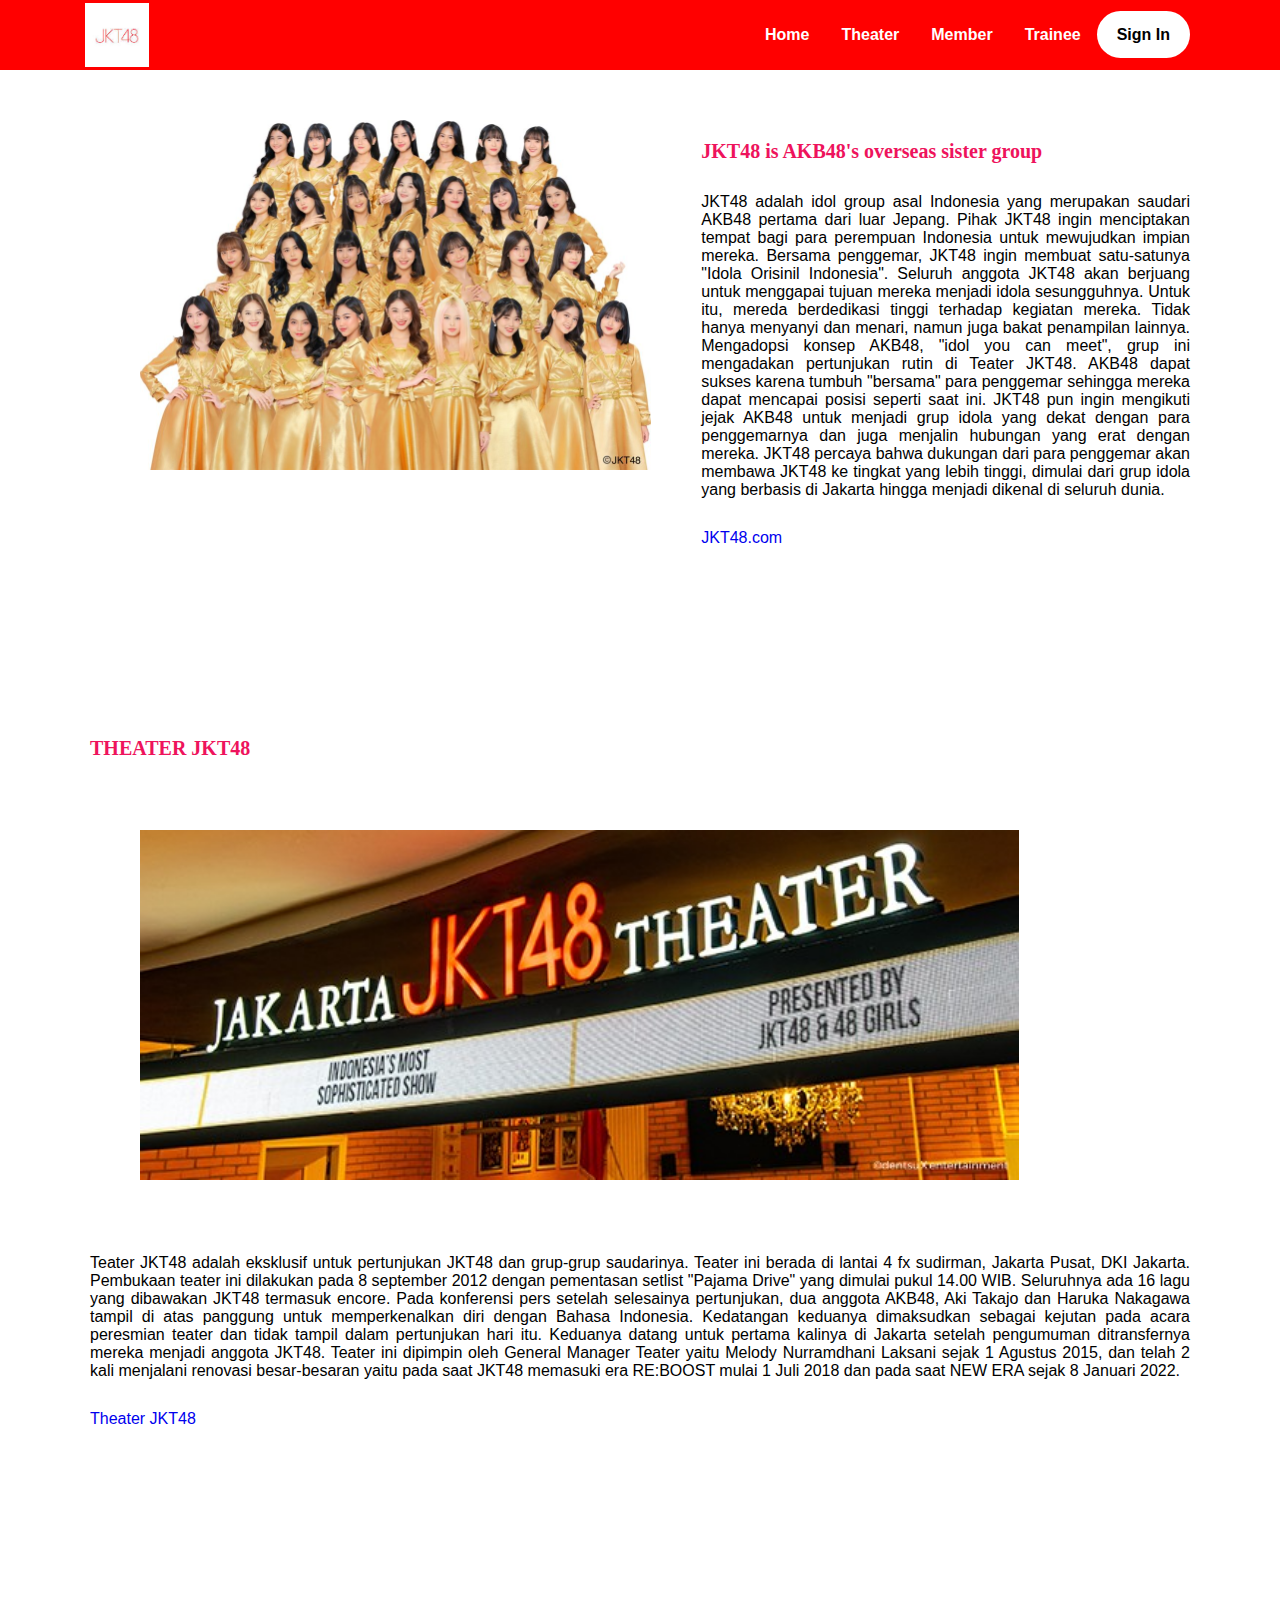
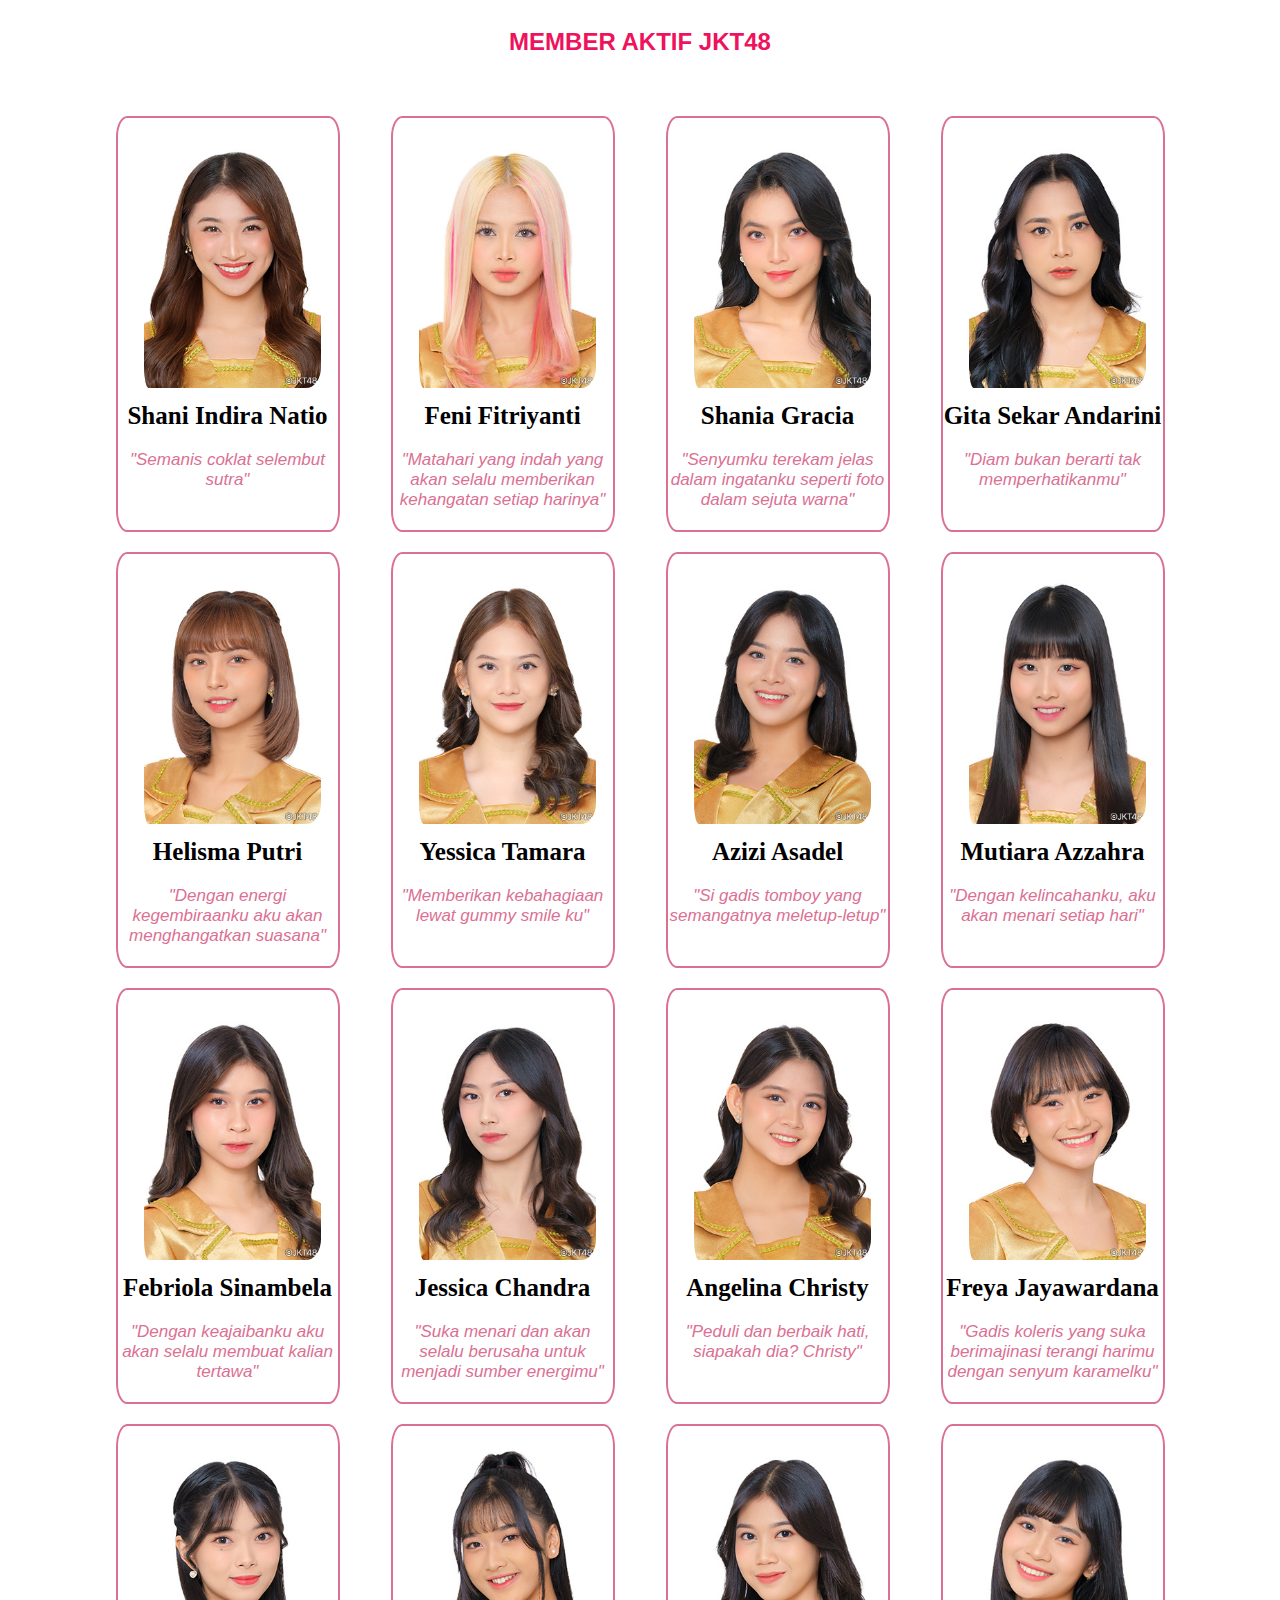
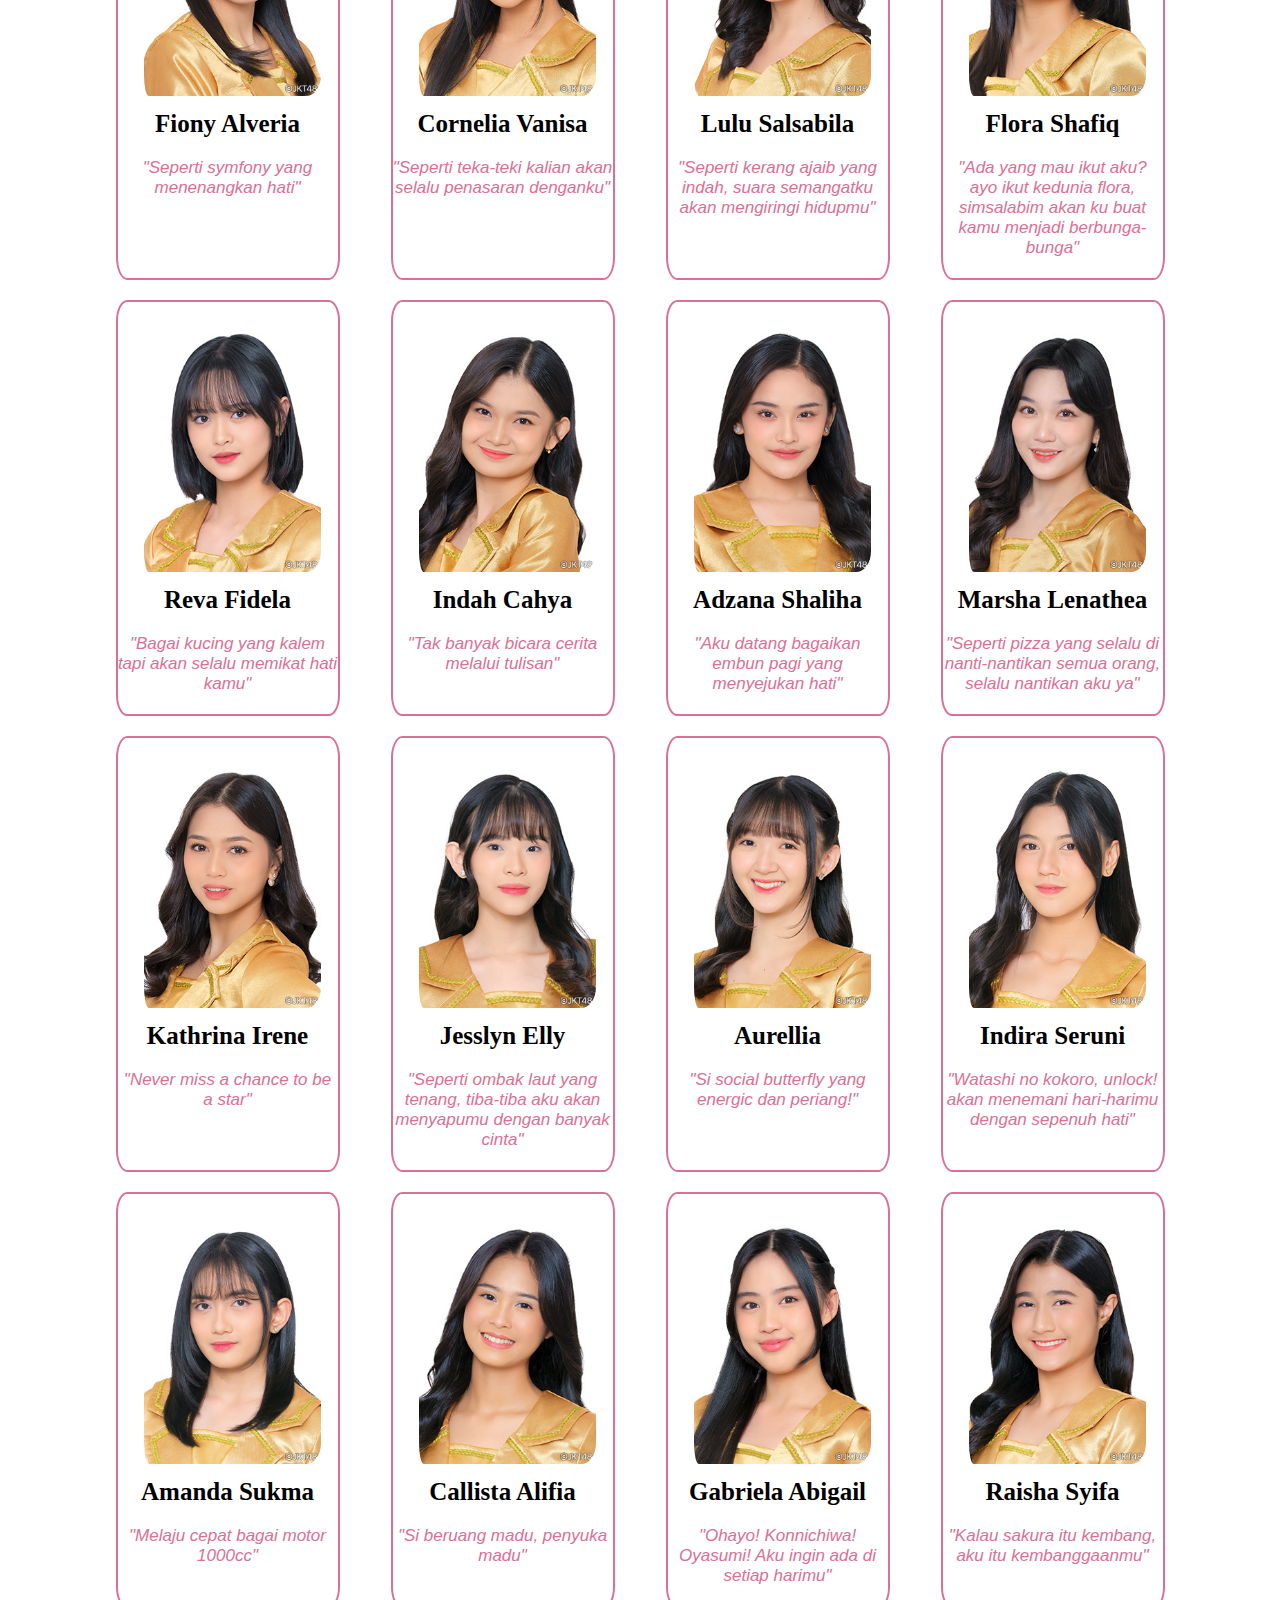
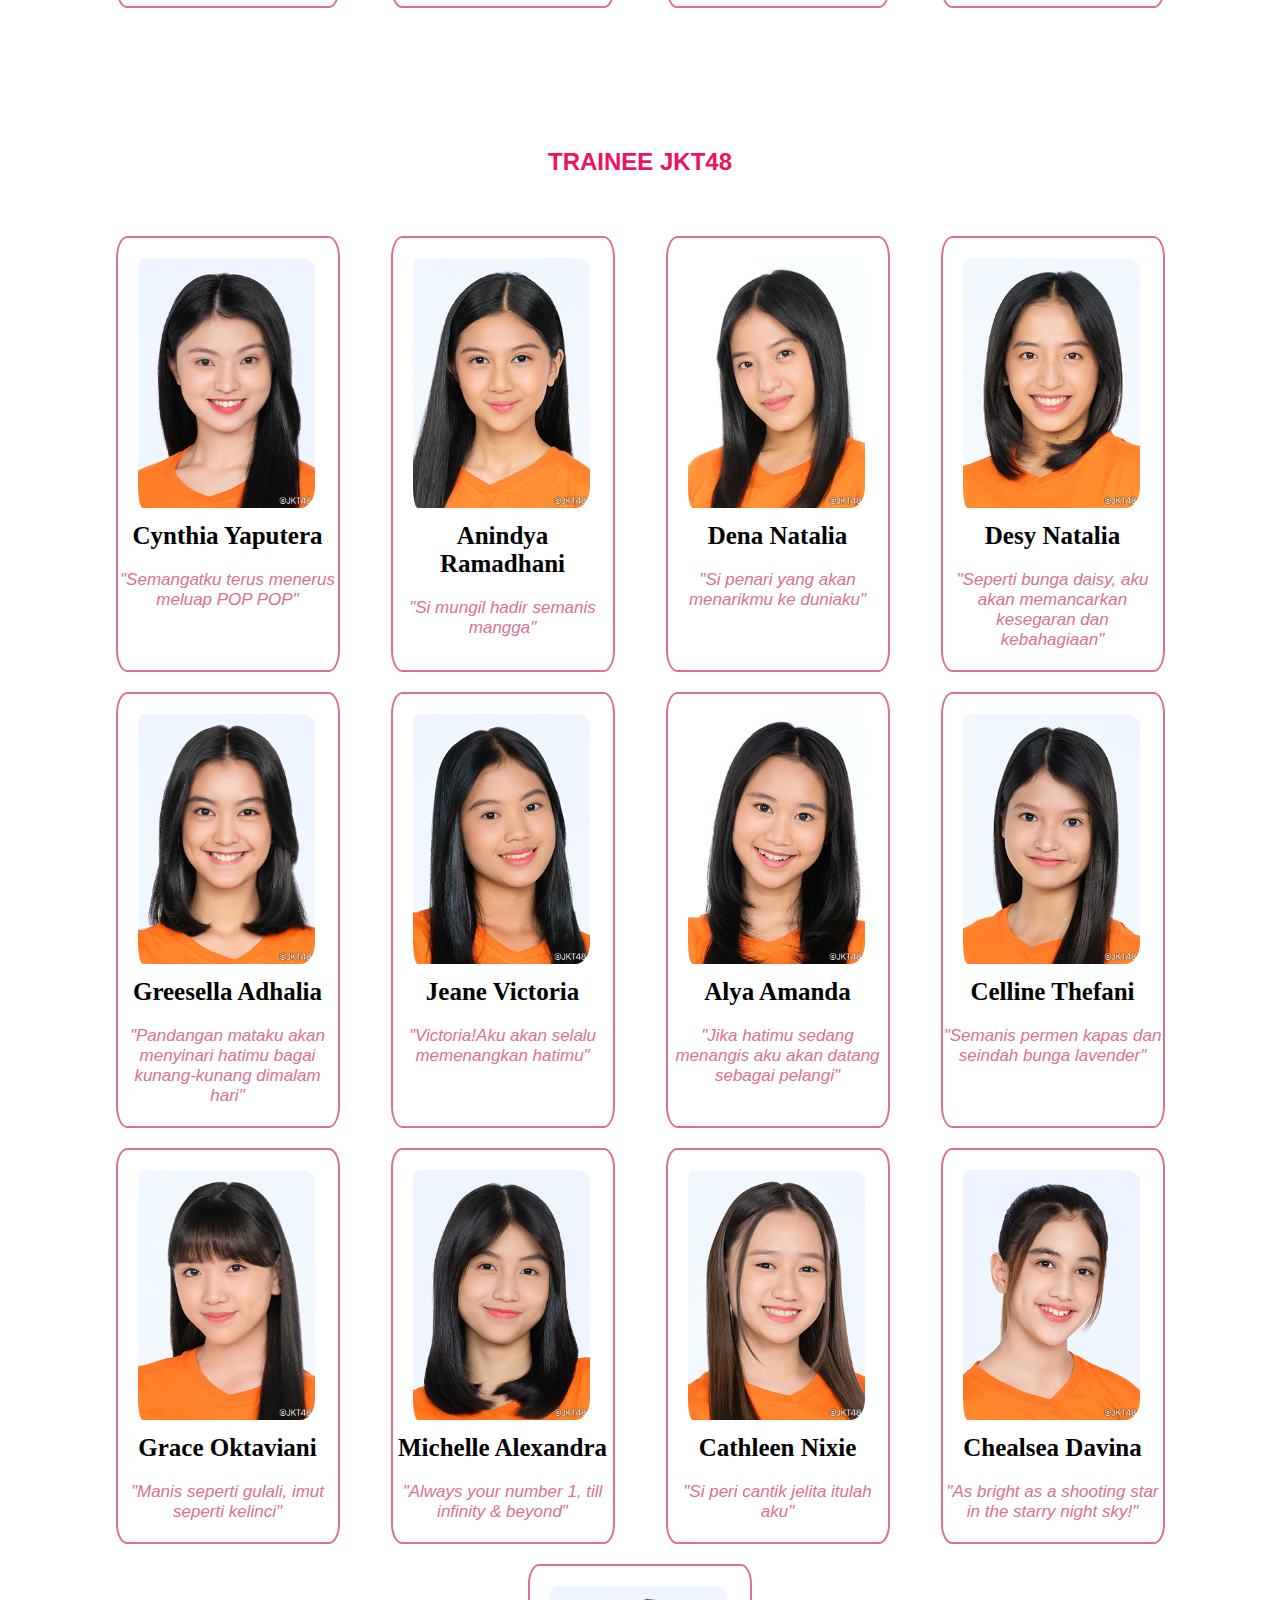
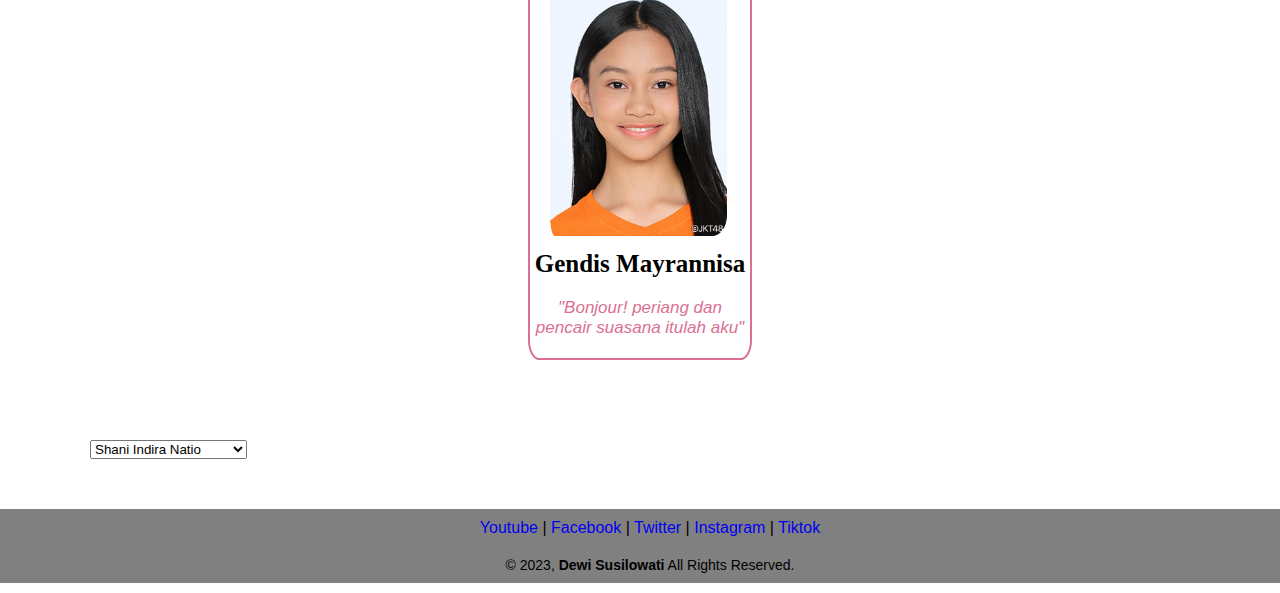
<file: index.html>
<!DOCTYPE html>
<html lang="en">
  <head>
    <meta charset="UTF-8" />
    <meta name="viewport" content="width=device-width, initial-scale=1.0" />
    <meta http-equiv="X-UA-Compatible" content="ie=edge" />
    <title>JKT48</title>
    <link href="website.css" rel="stylesheet" />
  </head>
  <body>
    <nav>
        <div class="navbar">
            <div class="logo"><a href=""></a></div>
            <div class="menu">
                <ul>
                    <li class="active"><a href="#Home">Home</a></li>
                    <li class="active"><a href="#Theater">Theater</a></li>
                    <li class="active"><a href="#Member">Member</a></li>
                    <li class="active"><a href="#Trainee">Trainee</a></li>
                    <li><a href="Signup.html" class="tombol">Sign In</a></li>
                </ul>
            </div>
        </div>
    </nav>
    <div class="navbar">
        <section id="home">
            <img src=".//img/jjjjjkkkt.jpg">
            <div class="kolom">
                <p class="deskripsi">JKT48 is AKB48's overseas sister group</p>
                <p>JKT48 adalah idol group asal Indonesia yang merupakan saudari AKB48 pertama dari luar Jepang. Pihak JKT48 ingin menciptakan tempat bagi para perempuan Indonesia untuk mewujudkan impian mereka. Bersama penggemar, JKT48 ingin membuat satu-satunya "Idola Orisinil Indonesia". Seluruh anggota JKT48 akan berjuang untuk menggapai tujuan mereka menjadi idola sesungguhnya. Untuk itu, mereda berdedikasi tinggi terhadap kegiatan mereka. Tidak hanya menyanyi dan menari, namun juga bakat penampilan lainnya. Mengadopsi konsep AKB48, "idol you can meet", grup ini mengadakan pertunjukan rutin di Teater JKT48. AKB48 dapat sukses karena tumbuh "bersama" para penggemar sehingga mereka dapat mencapai posisi seperti saat ini. JKT48 pun ingin mengikuti jejak AKB48 untuk menjadi grup idola yang dekat dengan para penggemarnya dan juga menjalin hubungan yang erat dengan mereka. JKT48 percaya bahwa dukungan dari para penggemar akan membawa JKT48 ke tingkat yang lebih tinggi, dimulai dari grup idola yang berbasis di Jakarta hingga menjadi dikenal di seluruh dunia.</p>
                <p><a href="https://jkt48.com/?lang=id" class="webjkt">JKT48.com</a></p>
            </div>
        </section>
        <section id="Theater">
            <div class="kolom">
                <p class="deskripsi">THEATER JKT48</p>
                <img src=".//img/theater.jpg">
                <p>Teater JKT48 adalah eksklusif untuk pertunjukan JKT48 dan grup-grup saudarinya. Teater ini berada di lantai 4 fx sudirman, Jakarta Pusat, DKI Jakarta. Pembukaan teater ini dilakukan pada 8 september 2012 dengan pementasan setlist "Pajama Drive" yang dimulai pukul 14.00 WIB. Seluruhnya ada 16 lagu yang dibawakan JKT48 termasuk encore. Pada konferensi pers setelah selesainya pertunjukan, dua anggota AKB48, Aki Takajo dan Haruka Nakagawa tampil di atas panggung untuk memperkenalkan diri dengan Bahasa Indonesia. Kedatangan keduanya dimaksudkan sebagai kejutan pada acara peresmian teater dan tidak tampil dalam pertunjukan hari itu. Keduanya datang untuk pertama kalinya di Jakarta setelah pengumuman ditransfernya mereka menjadi anggota JKT48. Teater ini dipimpin oleh General Manager Teater yaitu Melody Nurramdhani Laksani sejak 1 Agustus 2015, dan telah 2 kali menjalani renovasi besar-besaran yaitu pada saat JKT48 memasuki era RE:BOOST mulai 1 Juli 2018 dan pada saat NEW ERA sejak 8 Januari 2022.</p>
                <p><a href="https://www.google.com/maps/place/Jl.+Pintu+Satu+Senayan,+Gelora,+Kecamatan+Tanah+Abang,+Kota+Jakarta+Selatan,+Daerah+Khusus+Ibukota+Jakarta,+Indonesia/@-7.1705234,107.120469,7z/data=!4m6!3m5!1s0x2e69f14c3d59c579:0xe849bfc44b7a3583!8m2!3d-6.2221031!4d106.8016111!16s%2Fg%2F1hm5gqtwt?hl=en&entry=ttu" class="lokasitheater">Theater JKT48</a></p>
                
            </div>
        </section>
        <section id="Member">
            <div class="tengah">
                <div class="kolom">
                    <p class="deskripsi"></p>
                    <h2>MEMBER AKTIF JKT48</h2>
                </div>
                <div class="memberlist">
                    <div class="kartumember">
                        <img src=".//img/shani_indira_natio.jpg">
                        <h3>Shani Indira Natio</h3>
                        <p>"Semanis coklat selembut sutra"</p>
                    </div>
                    <div class="kartumember">
                        <img src=".//img/feni_fitriyanti.jpg">
                        <h3>Feni Fitriyanti</h3>
                        <p>"Matahari yang indah yang akan selalu memberikan kehangatan setiap harinya"</p>
                    </div>
                    <div class="kartumember">
                        <img src=".//img/shania_gracia.jpg">
                        <h3>Shania Gracia</h3>
                        <p>"Senyumku terekam jelas dalam ingatanku seperti foto dalam sejuta warna"</p>
                    </div>
                    <div class="kartumember">
                        <img src=".//img/gita_sekar_andarini.jpg">
                        <h3>Gita Sekar Andarini</h3>
                        <p>"Diam bukan berarti tak memperhatikanmu"</p>
                    </div>
                    <div class="kartumember">
                        <img src=".//img/helisma_putri.jpg">
                        <h3>Helisma Putri</h3>
                        <p>"Dengan energi kegembiraanku aku akan menghangatkan suasana"</p>
                    </div>
                    <div class="kartumember">
                        <img src=".//img/yessica_tamara.jpg">
                        <h3>Yessica Tamara</h3>
                        <p>"Memberikan kebahagiaan lewat gummy smile ku"</p>
                    </div>
                    <div class="kartumember">
                        <img src=".//img/azizi_asadel.jpg">
                        <h3>Azizi Asadel</h3>
                        <p>"Si gadis tomboy yang semangatnya meletup-letup"</p>
                    </div>
                    <div class="kartumember">
                        <img src=".//img/mutiara_azzahra.jpg">
                        <h3>Mutiara Azzahra</h3>
                        <p>"Dengan kelincahanku, aku akan menari setiap hari"</p>
                    </div>
                    <div class="kartumember">
                        <img src=".//img/febriola_sinambela.jpg">
                        <h3>Febriola Sinambela</h3>
                        <p>"Dengan keajaibanku aku akan selalu membuat kalian tertawa"</p>
                    </div>
                    <div class="kartumember">
                        <img src=".//img/jessica_chandra.jpg">
                        <h3>Jessica Chandra</h3>
                        <p>"Suka menari dan akan selalu berusaha untuk menjadi sumber energimu"</p>
                    </div>
                    <div class="kartumember">
                        <img src=".//img/angelina_christy.jpg">
                        <h3>Angelina Christy</h3>
                        <p>"Peduli dan berbaik hati, siapakah dia? Christy"</p>
                    </div>
                    <div class="kartumember">
                        <img src=".//img/freya_jayawardana.jpg">
                        <h3>Freya Jayawardana</h3>
                        <p>"Gadis koleris yang suka berimajinasi terangi harimu dengan senyum karamelku"</p>
                    </div>
                    <div class="kartumember">
                        <img src=".//img/fiony_alveria.jpg">
                        <h3>Fiony Alveria</h3>
                        <p>"Seperti symfony yang menenangkan hati"</p>
                    </div>
                    <div class="kartumember">
                        <img src=".//img/cornelia_vanisa.jpg">
                        <h3>Cornelia Vanisa</h3>
                        <p>"Seperti teka-teki kalian akan selalu penasaran denganku"</p>
                    </div>
                    <div class="kartumember">
                        <img src=".//img/lulu_salsabila.jpg">
                        <h3>Lulu Salsabila</h3>
                        <p>"Seperti kerang ajaib yang indah, suara semangatku akan mengiringi hidupmu"</p>
                    </div>
                    <div class="kartumember">
                        <img src=".//img/flora_shafiq.jpg">
                        <h3>Flora Shafiq</h3>
                        <p>"Ada yang mau ikut aku? ayo ikut kedunia flora, simsalabim akan ku buat kamu menjadi berbunga-bunga"</p>
                    </div>
                    <div class="kartumember">
                        <img src=".//img/reva_fidela.jpg">
                        <h3>Reva Fidela</h3>
                        <p>"Bagai kucing yang kalem tapi akan selalu memikat hati kamu"</p>
                    </div>
                    <div class="kartumember">
                        <img src=".//img/indah_cahya.jpg">
                        <h3>Indah Cahya</h3>
                        <p>"Tak banyak bicara cerita melalui tulisan"</p>
                    </div>
                    <div class="kartumember">
                        <img src=".//img/adzana_shaliha.jpg">
                        <h3>Adzana Shaliha</h3>
                        <p>"Aku datang bagaikan embun pagi yang menyejukan hati"</p>
                    </div>
                    <div class="kartumember">
                        <img src=".//img/marsha_lenathea.jpg">
                        <h3>Marsha Lenathea</h3>
                        <p>"Seperti pizza yang selalu di nanti-nantikan semua orang, selalu nantikan aku ya"</p>
                    </div>
                    <div class="kartumember">
                        <img src=".//img/kathrina_irene.jpg">
                        <h3>Kathrina Irene</h3>
                        <p>"Never miss a chance to be a star"</p>
                    </div>
                    <div class="kartumember">
                        <img src=".//img/jesslyn_elly.jpg">
                        <h3>Jesslyn Elly</h3>
                        <p>"Seperti ombak laut yang tenang, tiba-tiba aku akan menyapumu dengan banyak cinta"</p>
                    </div>
                    <div class="kartumember">
                        <img src=".//img/aurellia.jpg">
                        <h3>Aurellia</h3>
                        <p>"Si social butterfly yang energic dan periang!"</p>
                    </div>
                    <div class="kartumember">
                        <img src=".//img/indira_seruni.jpg">
                        <h3>Indira Seruni</h3>
                        <p>"Watashi no kokoro, unlock! akan menemani hari-harimu dengan sepenuh hati"</p>
                    </div>
                    <div class="kartumember">
                        <img src=".//img/amanda_sukma.jpg">
                        <h3>Amanda Sukma</h3>
                        <p>"Melaju cepat bagai motor 1000cc"</p>
                    </div>
                    <div class="kartumember">
                        <img src=".//img/callista_alifia.jpg">
                        <h3>Callista Alifia</h3>
                        <p>"Si beruang madu, penyuka madu"</p>
                    </div>
                    <div class="kartumember">
                        <img src=".//img/gabriela_abigail.jpg">
                        <h3>Gabriela Abigail</h3>
                        <p>"Ohayo! Konnichiwa! Oyasumi! Aku ingin ada di setiap harimu"</p>
                    </div>
                    <div class="kartumember">
                        <img src=".//img/raisha_syifa.jpg">
                        <h3>Raisha Syifa</h3>
                        <p>"Kalau sakura itu kembang, aku itu kembanggaanmu"</p>
                    </div>
                </div>
            </div>
        </section>
        <section id="Trainee">
            <div class="akhir">
                <div class="kolom">
                    <p class="deskripsi"></p>
                    <h2>TRAINEE JKT48</h2>
                </div>
                <div class="memberlist">
                    <div class="kartumember">
                        <img src=".//img/cynthia_yaputera.jpg">
                        <h3>Cynthia Yaputera</h3>
                        <p>"Semangatku terus menerus meluap POP POP"</p>
                    </div>
                    <div class="kartumember">
                        <img src=".//img/anindya_ramadhani.jpg">
                        <h3>Anindya Ramadhani</h3>
                        <p>"Si mungil hadir semanis mangga"</p>
                    </div>
                    <div class="kartumember">
                        <img src=".//img/dena_natalia.jpg">
                        <h3>Dena Natalia</h3>
                        <p>"Si penari yang akan menarikmu ke duniaku"</p>
                    </div>
                    <div class="kartumember">
                        <img src=".//img/desy_natalia.jpg">
                        <h3>Desy Natalia</h3>
                        <p>"Seperti bunga daisy, aku akan memancarkan kesegaran dan kebahagiaan"</p>
                    </div>
                    <div class="kartumember">
                        <img src=".//img/greesella_adhalia.jpg">
                        <h3>Greesella Adhalia</h3>
                        <p>"Pandangan mataku akan menyinari hatimu bagai kunang-kunang dimalam hari"</p>
                    </div>
                    <div class="kartumember">
                        <img src=".//img/jeane_victoria.jpg">
                        <h3>Jeane Victoria</h3>
                        <p>"Victoria!Aku akan selalu memenangkan hatimu"</p>
                    </div>
                    <div class="kartumember">
                        <img src=".//img/alya_amanda.jpg">
                        <h3>Alya Amanda</h3>
                        <p>"Jika hatimu sedang menangis aku akan datang sebagai pelangi"</p>
                    </div>
                    <div class="kartumember">
                        <img src=".//img/celline_thefani.jpg">
                        <h3>Celline Thefani</h3>
                        <p>"Semanis permen kapas dan seindah bunga lavender"</p>
                    </div>
                    <div class="kartumember">
                        <img src=".//img/grace_octaviani.jpg">
                        <h3>Grace Oktaviani</h3>
                        <p>"Manis seperti gulali, imut seperti kelinci"</p>
                    </div>
                    <div class="kartumember">
                        <img src="./img/michelle_alexandra.jpg">
                        <h3>Michelle Alexandra</h3>
                        <p>"Always your number 1, till infinity & beyond"</p>
                    </div>
                    <div class="kartumember">
                        <img src=".//img/cathleen_nixie.jpg">
                        <h3>Cathleen Nixie</h3>
                        <p>"Si peri cantik jelita itulah aku"</p>
                    </div>
                    <div class="kartumember">
                        <img src=".//img/chelsea_davina.jpg">
                        <h3>Chealsea Davina</h3>
                        <p>"As bright as a shooting star in the starry night sky!"</p>
                    </div>
                    <div class="kartumember">
                        <img src=".//img/gendis_mayrannisa.jpg">
                        <h3>Gendis Mayrannisa</h3>
                        <p>"Bonjour! periang dan pencair suasana itulah aku"</p>
                    </div>
                </div>
            </div>
        </section>
        <section>
            <div class="select">
            <select id="JKT48 MEMBER">
                <optgroup label="Gen 3">
                  <option value="data1">Shani Indira Natio</option>
                  <option value="data2">Feni Fitriyanti</option>
                  <option value="data2">Shania Gracia</option>
                </optgroup>
                <optgroup label="Gen 6">
                    <option value="data1">Gita Sekar Andarini</option>
                </optgroup>
                <optgroup label="Gen 7">
                    <option value="data1">Helisma Putri</option>
                    <option value="data1">Yessica Tamara</option>
                    <option value="data1">Azizi Asadel</option>
                    <option value="data1">Mutiara Azzahra</option>
                    <option value="data1">Febriola Sinambela</option>
                    <option value="data1">Jessica Chandra</option>
                    <option value="data1">Angelina Christi</option>
                    <option value="data1">Freya Jayawardana</option>
                </optgroup>
                <optgroup label="Gen 8">
                    <option value="data1">Fiony Alveria</option>
                    <option value="data1">Cornelia Vanisa</option>
                    <option value="data1">Lulu Salsabila</option>
                    <option value="data1">Flora Shafiq</option>
                    <option value="data1">Reva Fidela</option>
                </optgroup>
                <optgroup label="Gen 9">
                    <option value="data1">Indah Cahya</option>
                    <option value="data1">Adzana Shaliha</option>
                    <option value="data1">Marsha Lenathea</option>
                    <option value="data1">Kathrina Irene</option>
                </optgroup>
                <optgroup label="Gen 10">
                    <option value="data1">Jesslyn Elly</option>
                    <option value="data1">Aurellia</option>
                    <option value="data1">Indira Seruni</option>
                    <option value="data1">Amanda Sukma</option>
                    <option value="data1">Callista Alifia</option>
                    <option value="data1">Gabriela Abigail</option>
                    <option value="data1">Raisha syifa</option>
                </optgroup>
                <optgroup label="Gen 11">
                    <option value="data1">Cynthia Yaputera</option>
                    <option value="data1">Anindya Ramadhani</option>
                    <option value="data1">Dena Natalia</option>
                    <option value="data1">Desy Natalia</option>
                    <option value="data1">Greesella Adhalia</option>
                    <option value="data1">Jeane victoria</option>
                    <option value="data1">Alya Amanda</option>
                    <option value="data1">Celline Thefani</option>
                    <option value="data1">Grace Oktaviani</option>
                    <option value="data1">Michelle Alexandra</option>
                    <option value="data1">Chatleen Nixie</option>
                    <option value="data1">Chelsea Davina</option>
                    <option value="data1">Gendis Mayrannisa</option>
                </optgroup>
              </select>
              <script>
                const selectElement = document.getElementById("pilihanKelompok");
              
                selectElement.addEventListener("change", function () {
                  const selectedOption = selectElement.options[selectElement.selectedIndex];
                  const selectedValue = selectedOption.value;
                  const selectedImageSrc = selectedOption.querySelector("img").src;
              
                  // Sesuaikan dengan teks dan gambar yang ingin Anda tampilkan.
                  let teksData = selectedValue;
                  let gambarSrc = selectedImageSrc;
              
                  // Tampilkan teks dan gambar di elemen yang dituju.
                  gambarDataElement.src = gambarSrc;
                  teksDataElement.textContent = teksData;
                });
              </script>
            </div>
        </section>
    </div>
    <div class="wrapper">
        <div class="Footer">
            <a href="https://www.youtube.com/user/JKT48" class="sosmed">Youtube</a>
            <a>|</a>
            <a href="https://www.facebook.com/official.JKT48" class="sosmed">Facebook</a>
            <a>|</a>
            <a href="https://twitter.com/officialjkt48" class="sosmed">Twitter</a>
            <a>|</a>
            <a href="https://www.instagram.com/jkt48" class="sosmed">Instagram</a>
            <a>|</a>
            <a href="https://www.tiktok.com/@jkt48.official" class="sosmed">Tiktok</a>
        </div>
    </div>
    <div id="copyright">
        <div class="wrapper">
            &copy; 2023, <b>Dewi Susilowati</b> All Rights Reserved.
        </div>
    </div>
    <Footer>
    </Footer>
  </body>
</html>
</file>
<file: website.css>
* {
    text-decoration: none;
    margin: 0px;
    padding: 0px;
}

body {
    margin: 0px;
    padding: 0px;
    font-family: 'Open Sans', sans-serif;
}

.navbar {
    width: 1100px;
    margin: auto;
    position: relative;
}

.logo a {
    font-size: 50px;
    font-weight: 100;
    float: left;
    font-family: arial;
    color: white;
}

.menu {
    float: right; 
    
}

nav {
    width: 100%;
    margin: auto;
    display: flex;
    line-height: 70px;
    position: sticky;
    position: -webkit-sticky;
    top: 0;
    background-color: red;
    z-index: 1;
    background-image: url(.//img/logoputi.jpeg);
    background-size: 5%;
    background-repeat: no-repeat;
    background-position: 85px;
}

nav ul {
    list-style-type: none;
    margin: 0;
    padding: 0;
    overflow: hidden;
}

nav ul li {
    float:left;
}

nav ul li a {
    color: white;
    font-weight: bold;
    text-align: center;
    padding: 0px 16px 0px 16px;
    text-decoration: none;
}

nav ul li a:hover {
    text-decoration: underline;
}

section {
    margin: auto;
    display: flex;
    margin-bottom: 50px;
}

img {
    width: auto;
    height: 350px;
    margin: 50px;
    border: #333333;
    border-color: black;
  }


.kolom {
    margin-top: 50px;
    margin-bottom: 50px;
    text-align: justify;
}

.kolom .deskripsi {
    font-size: 20px;
    font-weight: bold;
    font-family: 'comic sans ms';
    color: rgb(238, 19, 92);
}

a.tombol {
    background: white;
    border-radius: 30px;
    margin-top: 20px;
    padding: 15px 20px 15px 20px;
    color: black;
    cursor: pointer;
    font-weight: bold;
}

h2 {
    text-align: center;
    font-family: Arial, Helvetica, sans-serif;
    color: rgb(238, 19, 92);
}

a.webjkt:hover {
    background: red;
    text-decoration: none;

}

a.lokasitheater:hover {
    background: red;
    text-decoration: none;

}

p {
    margin: 10px 0px 10px 0px;
    padding: 10px 0px 10px 0px;
}

.tengah {
    text-align: center;
    width: 100%;
}

.memberlist {
    width: 100%;
    position: relative;
    display: flex;
    flex-wrap: wrap;
}

.kartumember {
    width: 20%;
    margin: 10px auto;
    border: 2px solid palevioletred;
    border-radius: 5%;
    padding: 0px;

}

body {
    font-family: Arial, sans-serif;
}

.container {
    max-width: 300px;
    margin: 10% auto;
    padding: 20px;
    border: 1px solid #ccc;
    border-radius: 5px;
}

form {
    display: flex;
    flex-direction: column;
}

label {
    margin-top: 20px;
}

input {
    padding: 5px;
    margin-bottom: 10px;
}

button {
    padding: 10px;
    background-color: #007BFF;
    color: #fff;
    border: none;
    border-radius: 5px;
    cursor: pointer;
}

button:hover {
    background-color: #0056b3;
}

.kartumember img {
    border-radius: 8%;
    width:auto;
    height: 250px;
    margin: 10px;
    padding: 10px 0px 0px 10px;
}

.kartumember h3 {
    font-family: 'Times New Roman', Times, serif;
    font-weight: bold;
    font-size: 25px;
    text-align: center;
    color: black;
}

.kartumember p {
    font-family: sans-serif;
    font-style: italic;
    font-size: 17px;
    text-align: center;
    color: palevioletred;
    
}

.wrapper {
    background: grey;
    padding: 10px;
    display: inline-block;
    width: 100%;
    position: relative;
    flex-wrap: wrap;
    margin: 0px;
    text-align: center;
}

.select {
    text-align: center;
    margin-top: 20px;
}

#copyright {
    text-align: center;
    width: 100%;
    padding: 0px;
    margin-bottom: 10px;
    font-size: 14px;
}
</file>
